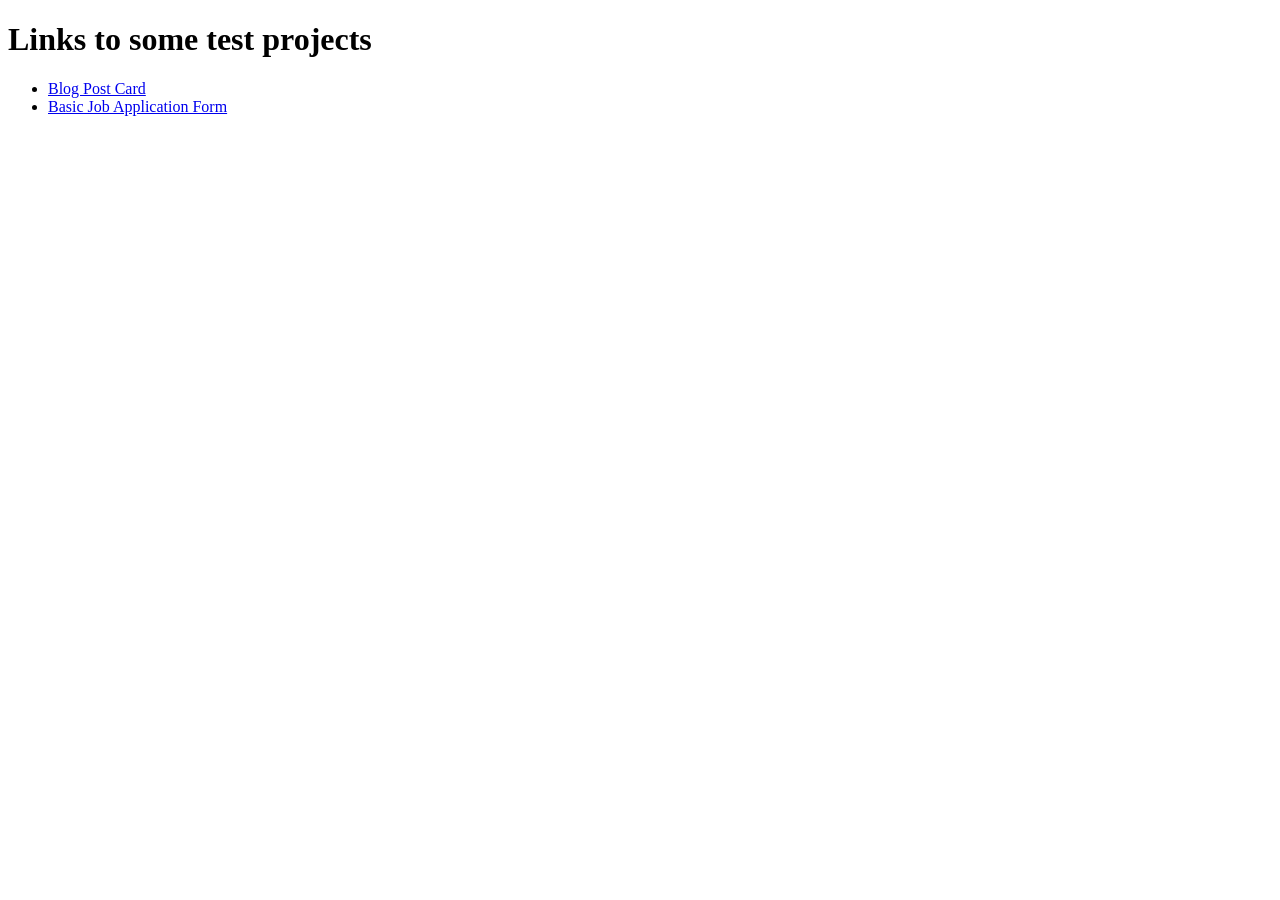
<file: index.html>
<!DOCTYPE html>
<html>
<head>
	<meta charset="utf-8">
	<meta name="viewport" content="width=device-width, initial-scale=1">
	<title>FreeCodeCamp Exercises</title>
</head>
<body>
	<h1>Links to some test projects</h1>
	<ul>
		<li><a href="blog-post-card/index.html" target="_blank" rel="noopener noreferrer">Blog Post Card</a></li>

		<li><a href="basic-form/index.html" target="_blank" rel="noopener noreferrer">Basic Job Application Form</a></li>
	</ul>
</body>
</html>
</file>
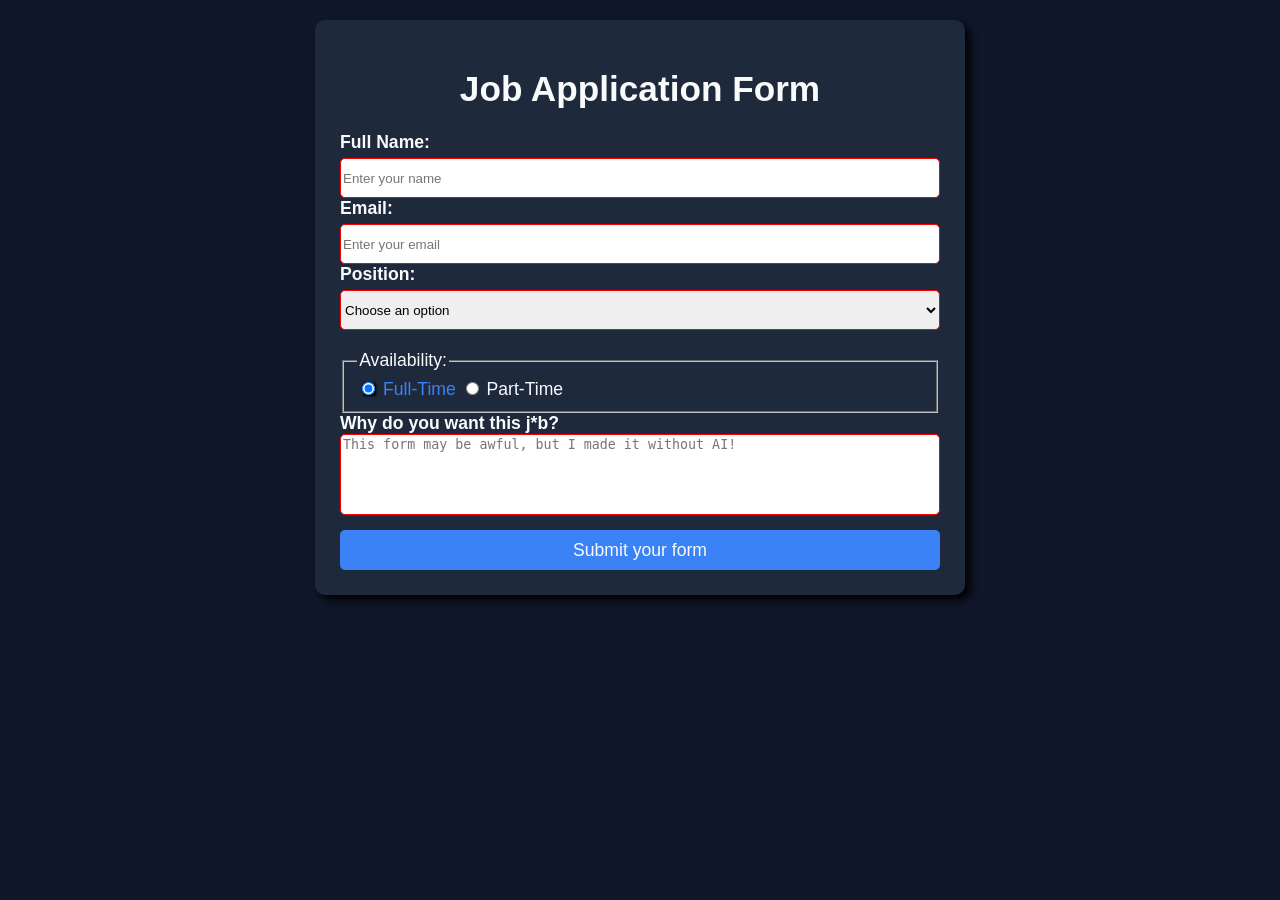
<file: basic-form/index.html>
<!DOCTYPE html>
<html lang="en">
<head>
    <meta charset="utf-8">
    <meta name="viewport" content="width=device-width, initial-scale=1.0">
    <title>Job Application Form</title>
    <link rel="stylesheet" href="styles.css">
</head>
<body>
    <div class="container">
        <h1>Job Application Form</h1>
        <form>
            <label for="name" id="name">Full Name: </label>
            <input required type="text" id="name" placeholder="Enter your name"/>

            <label for="email" id="email">Email: </label>
            <input required type="email" id="email" placeholder="Enter your email" />

            <label for="position" id="position">Position: </label>
            <select required id="position" name="position">
                <option selected disabled value="">Choose an option</option>
                <option value="developer">Developer</option>
                <option value="designer">Designer</option>
                <option value="manager">Manager</option>
                <option value="sunset-seeker" title="Go find that horizon!">Sunset Seeker</option>
            </select>
            

            <fieldset class="radio-group">
                <legend>Availability: </legend>

                <input checked type="radio" id="full-time" name="availability" value="full-time">
                <label for="full-time">Full-Time</label>

                <input type="radio" id="part-time" name="availability" value="part-time">
                <label for="part-time">Part-Time</label>
            </fieldset>

            <label for="message">Why do you want this j*b?</label>
            <textarea required id="message" placeholder="This form may be awful, but I made it without AI!" rows="5" cols="80"></textarea>

            <button type="submit" id="submit-btn">Submit your form</button>
        </form>
    </div>

</body>
</html>
</file>
<file: basic-form/styles.css>
body {
  background-color: #0f172a;
  font-size: 1.1rem;
  font-family: Helvetica, Arial;
}

.container {
  background-color: #1e293b;
  color: #f8fafc;
  max-width: 600px;
  margin: 20px auto;
  padding: 25px;
  border-radius: 10px;
  box-shadow: 5px 5px 10px black;
}

h1 {
  text-align: center;
}

label:not(fieldset label) {
  margin-bottom: 5px;
  font-weight: 600;
}

input {
  margin-top: 5px;
}

form {
  background-color: transparent;
}

form #name, #email, #position {
  display: block;
}

select, input:not([type="radio"]) {
  box-sizing: border-box;
  width: 100%;
  height: 40px;
  border-radius: 5px;
}

fieldset {
  margin-top: 20px;
}

textarea {
  width: 100%;
  box-sizing: border-box;
  margin-bottom: 10px;
  border-radius: 5px;
  resize: none;
}

button {
  background-color: #3b82f6;
  color: #f8fafc;
  font-size: 1.1rem;
  width: 100%;
  height: 40px;
  cursor: pointer;
  border: none;
  border-radius: 5px;
}

/* PSEUDO CLASSES */

button:hover {
  background-color: #5898fe;
}

button:active {
  background-color: #88b5ff;
}

input:invalid, select:invalid, textarea:invalid {
  border: 1px solid red;
}

input:valid, select:valid, textarea:valid {
  border: 1px solid green;
}

input:focus, textarea:focus, select:focus {
  outline: none;
  border: 1px solid gray;
}

.radio-group input[type="radio"]:checked {
  border: lightgray;
  box-shadow: 1px 1px 2px black;
  background-color: gray
}

input[type="radio"]:checked + label {
  color: #3b82f6;
}

input:first-of-type {
  border-radius: 5px;
}

/* I don't like this project.
I did some adjustments only to get through FreeCodeCamp's tests. */
</file>
